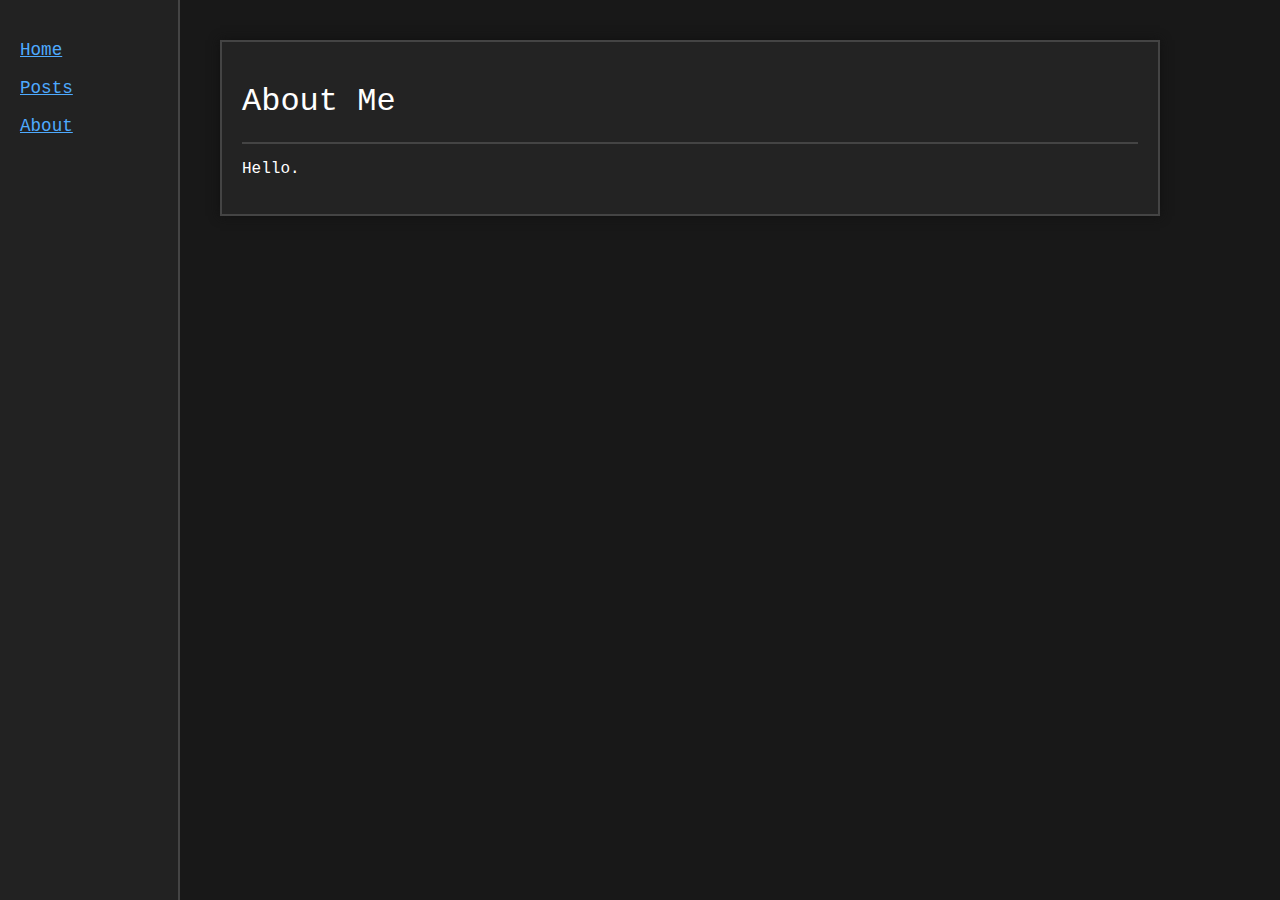
<file: about.html>
<!DOCTYPE html>
<html lang="en">
<head>
    <meta charset="UTF-8">
    <title>About - hmm</title>
    <link rel="stylesheet" href="style.css">
</head>
<body>
    <div class="sidepane">
        <nav>
            <a href="index.html">Home</a>
            <a href="blog.html">Posts</a>
            <a href="about.html">About</a>
        </nav>
    </div>
    <div class="container">
        <h1>About Me</h1>
        <hr>
        <p>Hello.</p>
    </div>
</body>
</html>
</file>
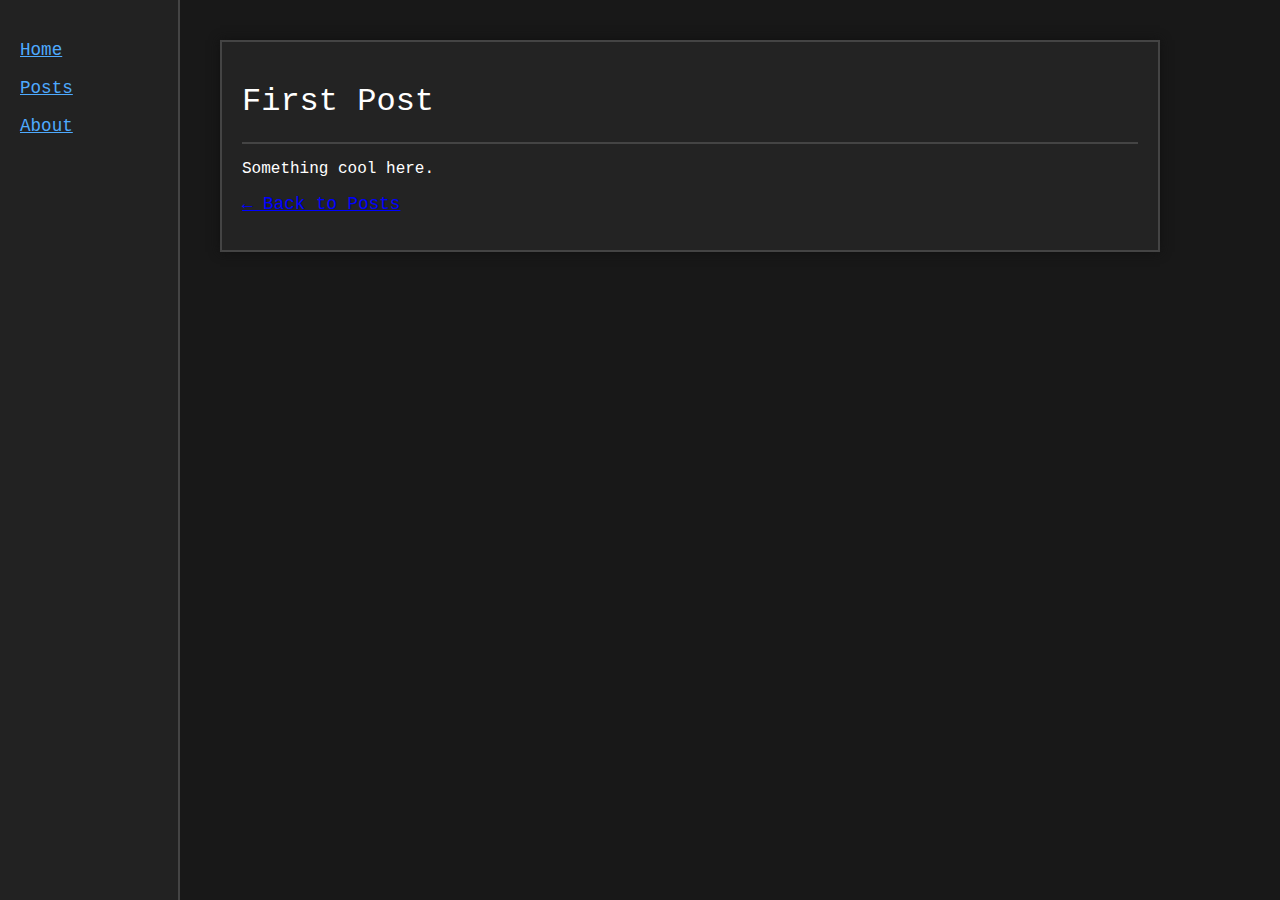
<file: posts/first-post.html>
<!DOCTYPE html>
<html lang="en">
<head>
    <meta charset="UTF-8">
    <title>First Post - hmm</title>
    <link rel="stylesheet" href="../style.css">
</head>
<body>
    <div class="sidepane">
        <nav>
            <a href="../index.html">Home</a>
            <a href="../blog.html">Posts</a>
            <a href="../about.html">About</a>
        </nav>
    </div>
    <div class="container">
        <h1>First Post</h1>
        <hr>
        <p>Something cool here.</p>
        <p><a href="../blog.html">&larr; Back to Posts</a></p>
    </div>
</body>
</html>
</file>
<file: style.css>
.sidepane {
    position: fixed;
    top: 0;
    left: 0;
    width: 180px;
    height: 100%;
    background: #222;
    border-right: 2px solid #444;
    padding-top: 40px;
    box-sizing: border-box;
    z-index: 100;
}
.sidepane nav {
    display: flex;
    flex-direction: column;
    gap: 18px;
    background: none;
    border: none;
    padding: 0 0 0 20px;
    margin: 0;
}
.sidepane a, .sidepane a:visited, .sidepane a:active, nav a, nav a:visited, nav a:active, a, a:visited, a:active {
    color: #4eaaff !important;
    text-decoration: underline;
    font-size: 1.1em;
    margin: 0;
    background: none !important;
}
.sidepane a:hover, nav a:hover, a:hover {
    color: #fff !important;
    background: #4eaaff !important;
}
.container {
    width: 70%;
    margin: 40px 0 40px 220px;
    background: #232323;
    padding: 20px;
    border: 2px solid #444;
    box-shadow: 0 0 10px #111;
}
body {
    background: #181818;
    color: #fff;
    font-family: 'Courier New', Courier, monospace;
    margin: 0;
    padding: 0;
}
h1, h2, h3 {
    color: #fff !important;
    font-weight: normal;
}
nav a, nav a:visited, nav a:active, a, a:visited, a:active {
    color: #00f !important;
    text-decoration: underline;
    margin-right: 8px;
    background: none !important;
}
nav a:hover, a:hover {
    color: #fff !important;
    background: #00f !important;
}
ul {
    list-style-type: square;
}
hr {
    border: 1px solid #444;
}
</file>
